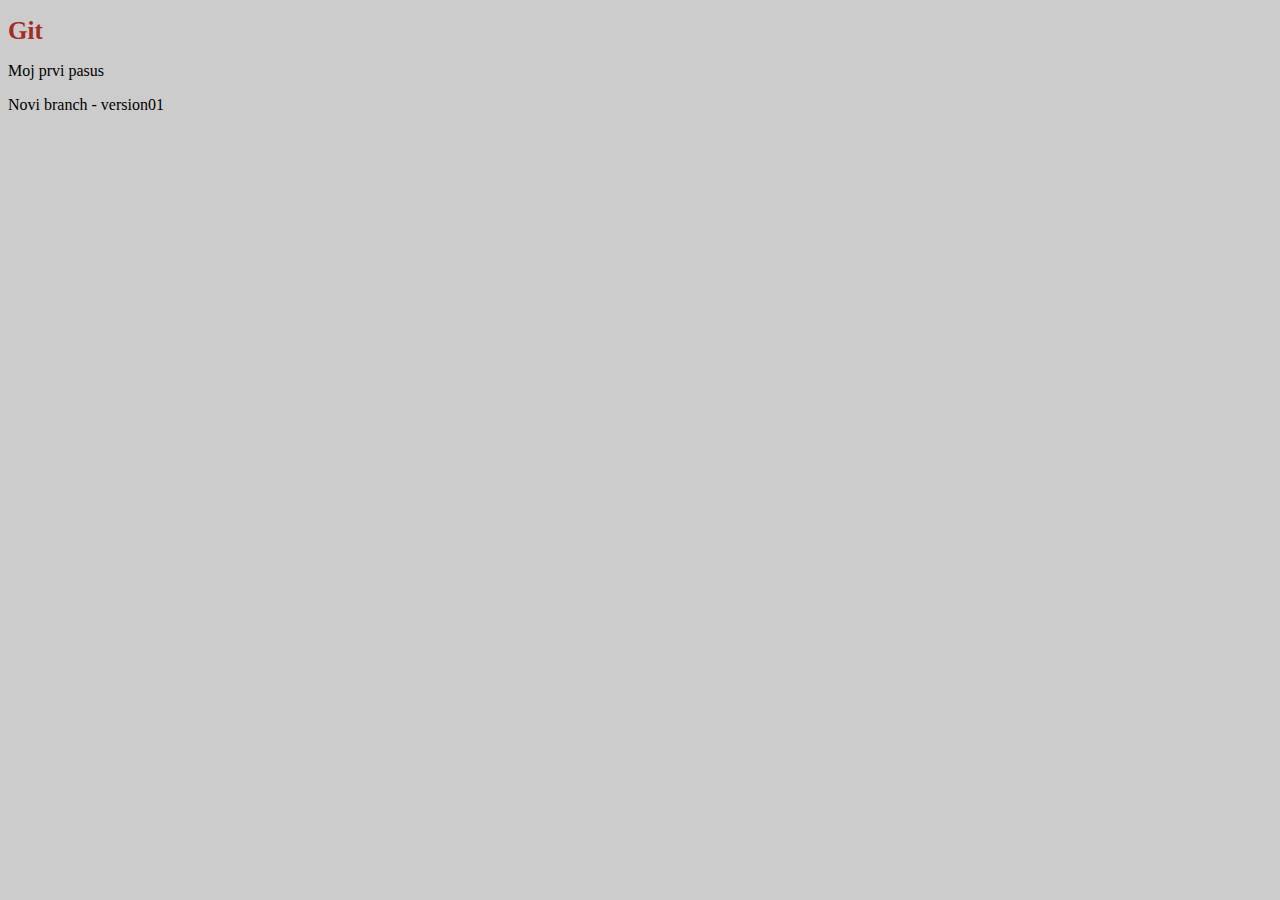
<file: index.html>
<!DOCTYPE html>
<html lang="en">
<head>
    <meta charset="UTF-8">
    <meta http-equiv="X-UA-Compatible" content="IE=edge">
    <meta name="viewport" content="width=device-width, initial-scale=1.0">

    <title>Git demo</title>
    <link rel="stylesheet" href="styles.css">
</head>
<body>
    
    <h1>Git</h1>
    <p>Moj prvi pasus</p>
    
    <div class="container">
        <p>Novi branch - version01</p>
    </div>    

</body>
</html>
</file>
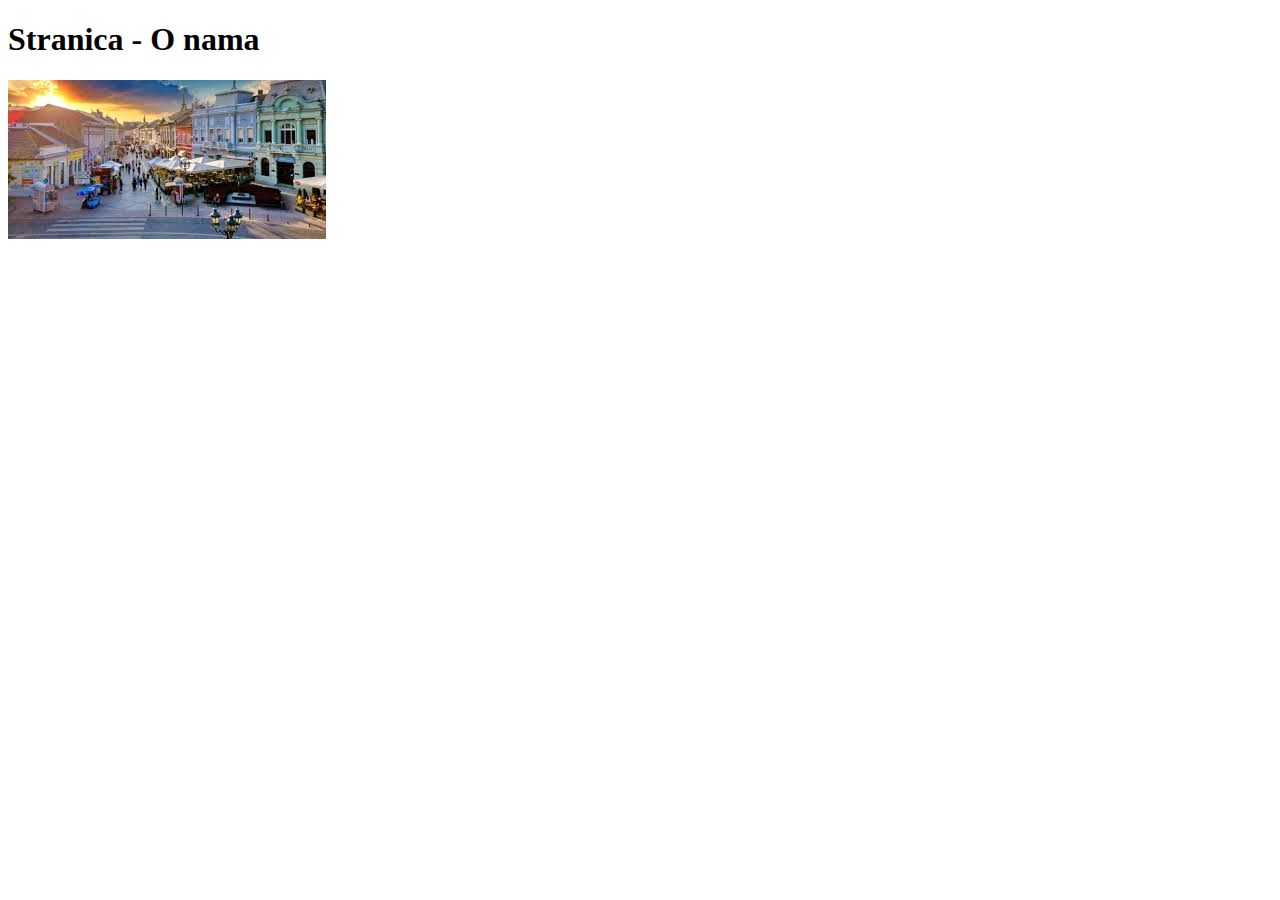
<file: aboutUs.html>
<!DOCTYPE html>
<html lang="en">
<head>
    <meta charset="UTF-8">
    <meta http-equiv="X-UA-Compatible" content="IE=edge">
    <meta name="viewport" content="width=device-width, initial-scale=1.0">
    <title>About Us</title>
</head>
<body>
    
    <h1>Stranica - O nama</h1>

    <img src="img/novisad.jpg" alt="slika novi sad"/>

</body>
</html>
</file>
<file: styles.css>
body {
    background-color: #ccc;
    
}
h1 {
    color: brown;
    font-size: 25px;
}
</file>
